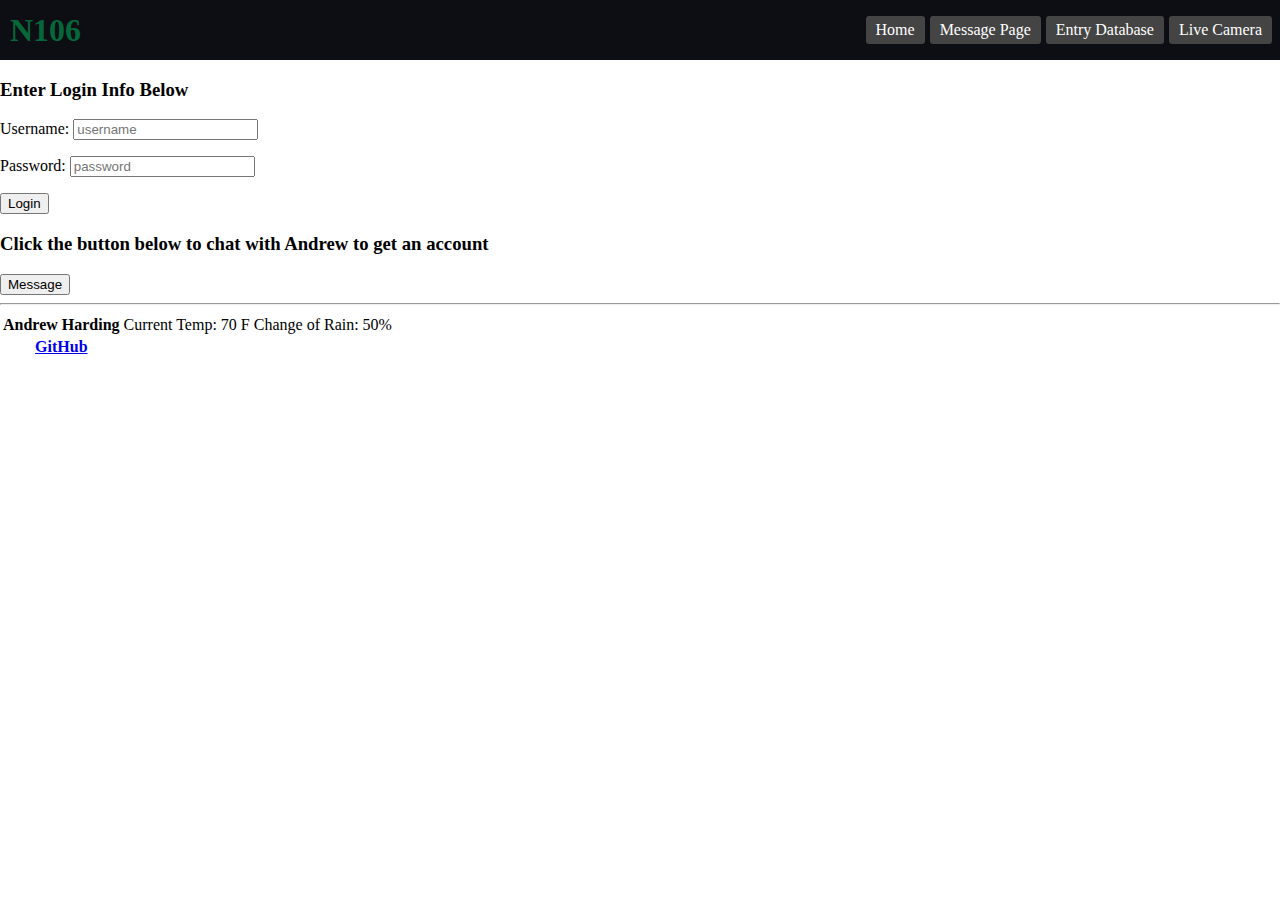
<file: index.html>
<!DOCTYPE html>
<html lang="en">
    <head>
        <meta charset="UTF-8" />
        <!-- Tell browsers not to scale the viewport automatically -->
        <meta name="viewport" content="width=device-width, initial-scale=1.0" />
        <title>N106 Roomates</title>

        <link rel="stylesheet" href="main.css" />
    </head>

    <body>
        <header>
            <nav>
                <h1 class="logo">N106</h1>
                <ul>
                    <li><a href="index.html">Home</a></li>
                    <li><a href="message.html">Message Page</a></li>
                    <li><a href="database.html">Entry Database</a></li>
                    <li><a href="camera.html">Live Camera</a></li>
                </ul>
            </nav>
        </header>

        <main>
            <h3>Enter Login Info Below</h3>
            <form method="get" action="database.html">
                <h9>Username: </h9>
                <input type="text" placeholder="username" />
                <p></p>
                <h9>Password: </h9>
                <input type="text" placeholder="password" />
                <p></p>
                <button type="submit">Login</button>
            </form>

            <form method="get" action="message.html">
                <h3>Click the button below to chat with Andrew to get an account</h3>
                <button type="submit">Message</button>
            </form>
        </main>

        <footer>
            <hr />
            <table>
                <tr>
                    <th>Andrew Harding</th>
                    <td>Current Temp: 70 F</td>
                    <td>Change of Rain: 50%</td>
                </tr>
                <tr>
                    <th><a href="https://github.com/andpdw/CS260-Startup">GitHub</a></th>
                </tr>
            </table>
            
        </footer>
        
    </body>
</html>
</file>
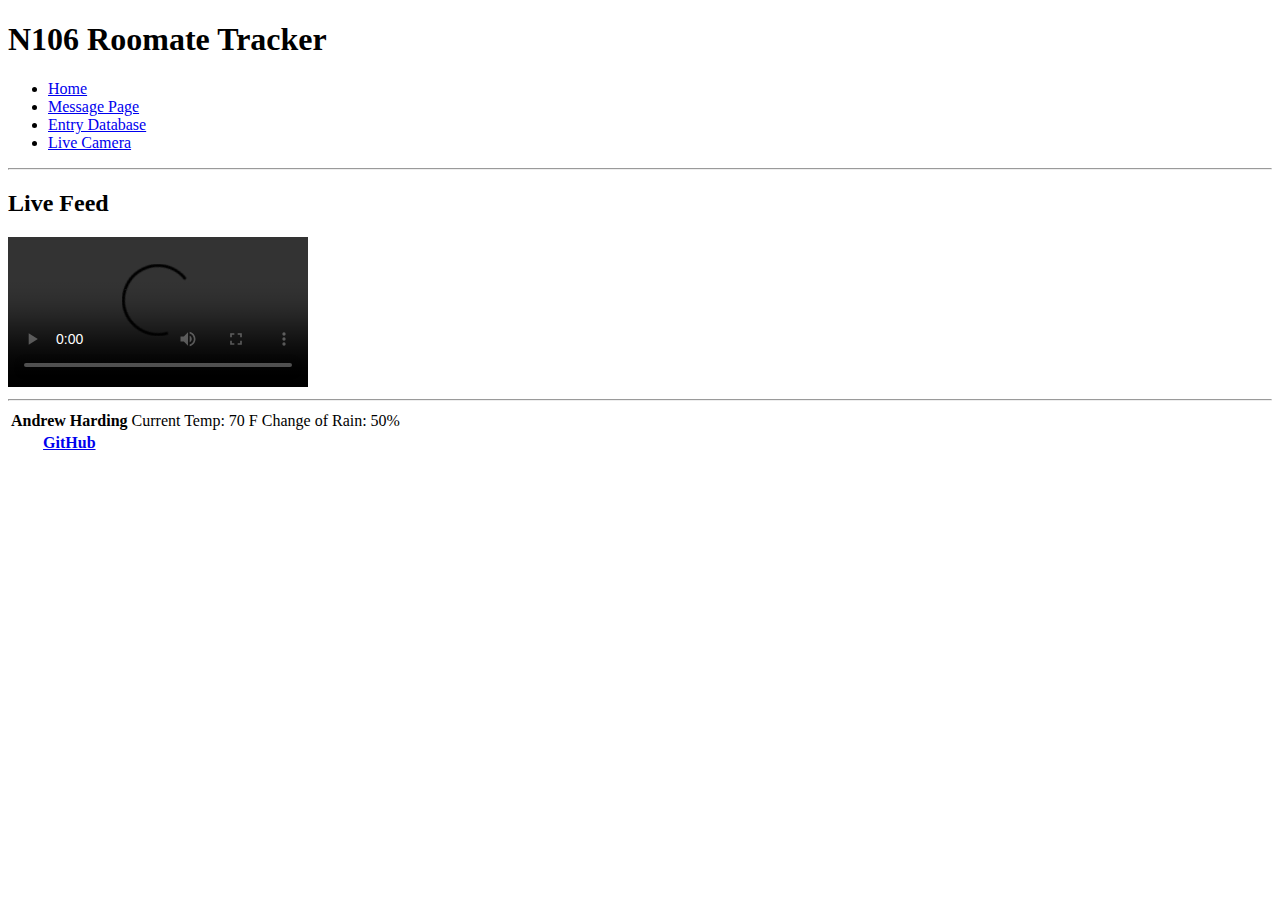
<file: camera.html>
<!DOCTYPE html>
<html lang="en">
    <head>
        <title>N106 Roomates</title>
    </head>

    <body>
        <header>
            <h1>N106 Roomate Tracker</h1>

            <nav>
                <menu>
                    <li><a href="index.html">Home</a></li>
                    <li><a href="message.html">Message Page</a></li>
                    <li><a href="database.html">Entry Database</a></li>
                    <li><a href="camera.html">Live Camera</a></li>
                </menu>
            </nav>
            <hr />
        </header>

        <main>
            <h2>Live Feed</h2>
            <video src="motionImage37.mp4" controls></video>
        </main>

        <footer>
            <hr />
            <table>
                <tr>
                    <th>Andrew Harding</th>
                    <td>Current Temp: 70 F</td>
                    <td>Change of Rain: 50%</td>
                </tr>
                <tr>
                    <th><a href="https://github.com/andpdw/CS260-Startup">GitHub</a></th>
                </tr>
            </table>
            
        </footer>
        
    </body>
</html>
</file>
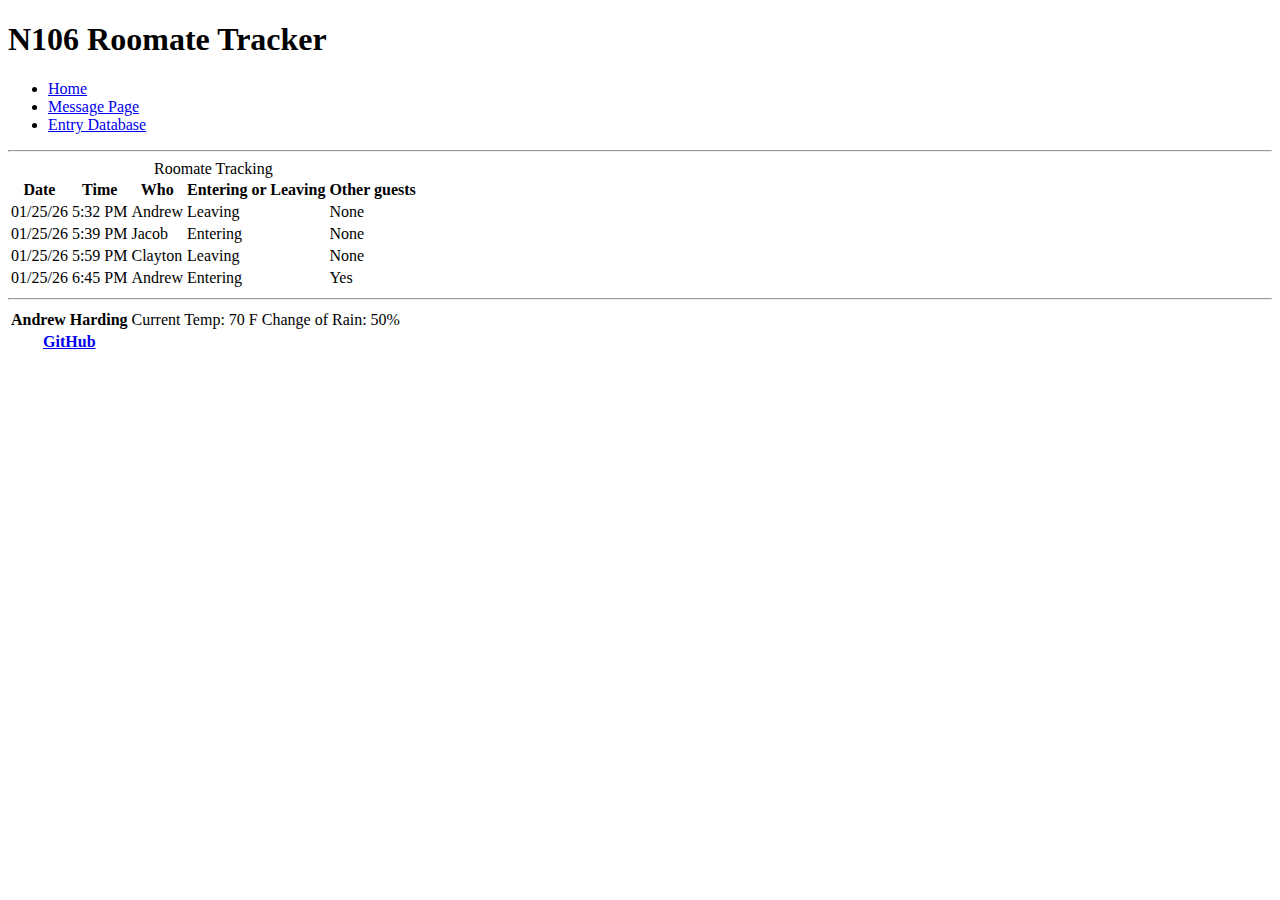
<file: database.html>
<!DOCTYPE html>
<html lang="en">
    <head>
        <title>N106 Roomates</title>
    </head>

    <body>
        <header>
            <h1>N106 Roomate Tracker</h1>

            <nav>
                <menu>
                    <li><a href="index.html">Home</a></li>
                    <li><a href="message.html">Message Page</a></li>
                    <li><a href="database.html">Entry Database</a></li>
                </menu>
            </nav>
            <hr />
        </header>

        <main>
            <table>
                <caption>Roomate Tracking</caption>
                <tr>
                    <th>Date</th>
                    <th>Time</th>
                    <th>Who</th>
                    <th>Entering or Leaving</th>
                    <th>Other guests</th>
                </tr>
                <tr>
                    <td>01/25/26</td>
                    <td>5:32 PM</td>
                    <td>Andrew</td>
                    <td>Leaving</td>
                    <td>None</td>
                </tr>
                <tr>
                    <td>01/25/26</td>
                    <td>5:39 PM</td>
                    <td>Jacob</td>
                    <td>Entering</td>
                    <td>None</td>
                </tr>
                <tr>
                    <td>01/25/26</td>
                    <td>5:59 PM</td>
                    <td>Clayton</td>
                    <td>Leaving</td>
                    <td>None</td>
                </tr>
                <tr>
                    <td>01/25/26</td>
                    <td>6:45 PM</td>
                    <td>Andrew</td>
                    <td>Entering</td>
                    <td>Yes</td>
                </tr>
            </table>
        </main>

        <footer>
            <hr />
            <table>
                <tr>
                    <th>Andrew Harding</th>
                    <td>Current Temp: 70 F</td>
                    <td>Change of Rain: 50%</td>
                </tr>
                <tr>
                    <th><a href="https://github.com/andpdw/CS260-Startup">GitHub</a></th>
                </tr>
            </table>
            
        </footer>
        
    </body>
</html>
</file>
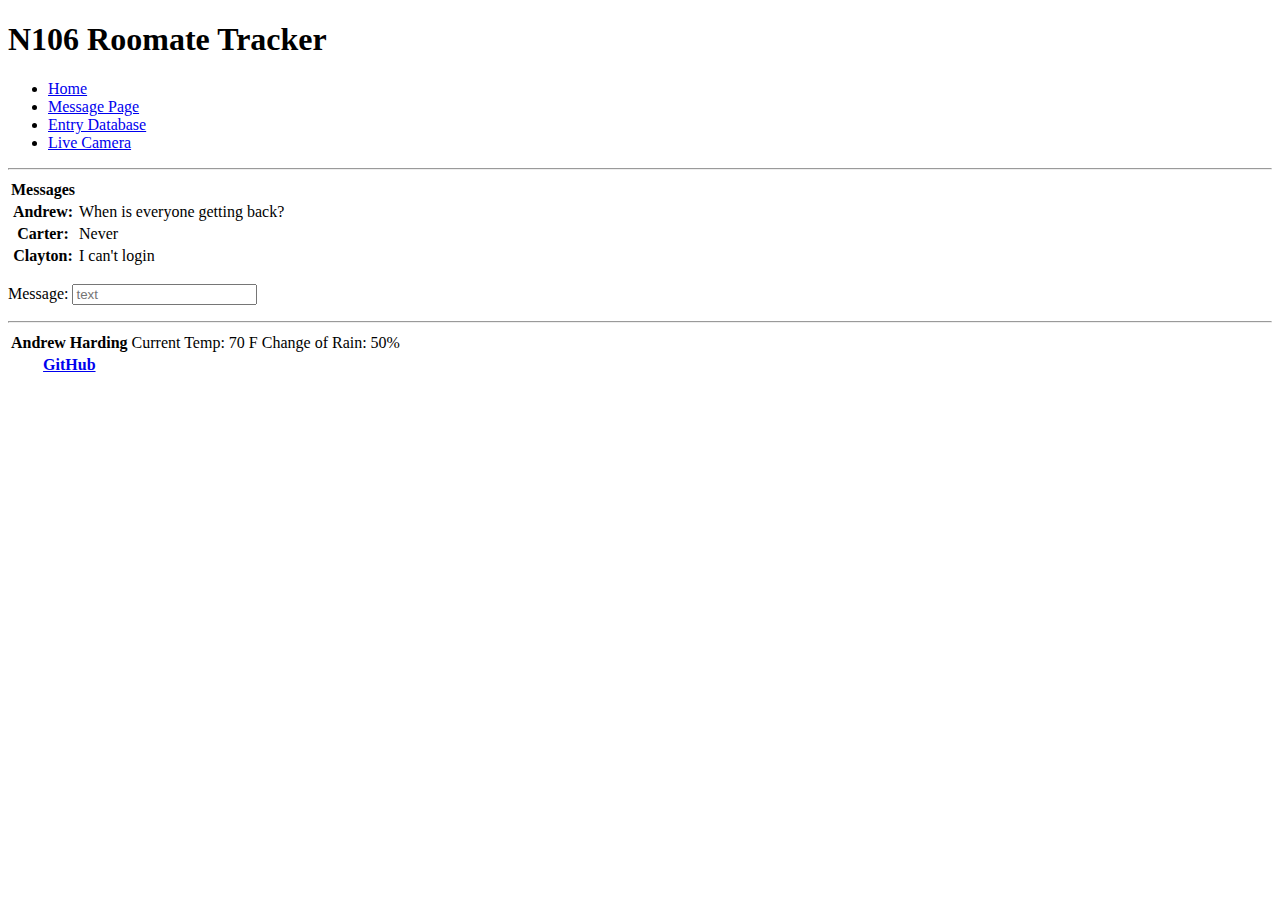
<file: message.html>
<!DOCTYPE html>
<html lang="en">
    <head>
        <title>N106 Roomates</title>
    </head>

    <body>
        <header>
            <h1>N106 Roomate Tracker</h1>

            <nav>
                <menu>
                    <li><a href="index.html">Home</a></li>
                    <li><a href="message.html">Message Page</a></li>
                    <li><a href="database.html">Entry Database</a></li>
                    <li><a href="camera.html">Live Camera</a></li>
                </menu>
            </nav>
            <hr />
        </header>

        <main>
            <table>
                <tr>
                    <th>Messages</th>
                </tr>
                <tr>
                    <th>Andrew:</th>
                    <td>When is everyone getting back?</td>
                </tr>
                <tr>
                    <th>Carter:</th>
                    <td>Never</td>
                </tr>
                <tr>
                    <th>Clayton:</th>
                    <td>I can't login</td>
                </tr>
            </table>
            <p>Message: <input type="text" placeholder="text"></p>
        </main>

        <footer>
            <hr />
            <table>
                <tr>
                    <th>Andrew Harding</th>
                    <td>Current Temp: 70 F</td>
                    <td>Change of Rain: 50%</td>
                </tr>
                <tr>
                    <th><a href="https://github.com/andpdw/CS260-Startup">GitHub</a></th>
                </tr>
            </table>
            
        </footer>
        
    </body>
</html>
</file>
<file: main.css>
body {
    margin: 0;
}

header {
    margin: 0;
}

.logo {
    color: #066839;
    margin: 0px;
}

nav {
    padding-left: 10px;
    padding-right: 3px;
    display: flex;
    align-items: center;
    background-color: #0d0e14;
}

nav ul {
    display: flex;
    list-style: none;
    margin-left: auto;
}

nav li {
    margin-right: 5px;
}

nav a {
    display: block;
    padding: 5px 10px;
    background-color: #444;
    color: white;
    text-decoration: none;
    border-radius: 3px;
    transition: background-color 0.3s ease, transform 0.15s ease;
    transition: color 0.3s ease, transform 0.15s ease;
}

a:hover {
    background-color: #14452f;
    color: black;
}
</file>
